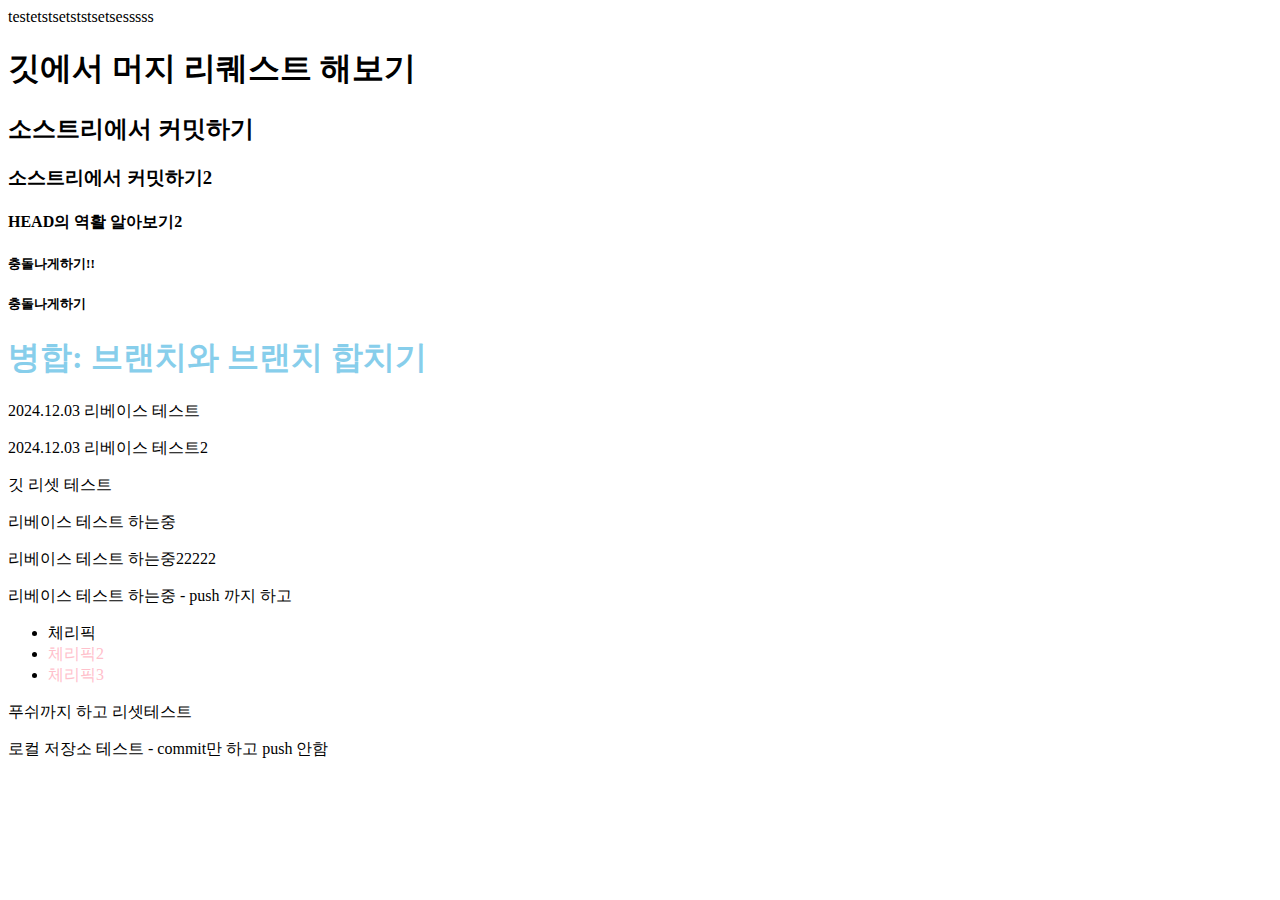
<file: index.html>
<!DOCTYPE html>
<html lang="en">
<head>
    <meta charset="UTF-8">
    <meta name="viewport" content="width=device-width, initial-scale=1.0">
    <link rel="stylesheet" href="./css/style.css">
    <title>Document</title>
</head>
<body>
    testetstsetststsetsesssss
    <h1>깃에서 머지 리퀘스트 해보기</h1>
    <h2>소스트리에서 커밋하기</h2>
    <h3>소스트리에서 커밋하기2</h3>
    <h4>HEAD의 역활 알아보기2</h4>
    <h5>충돌나게하기!!</h5>
    <h5>충돌나게하기</h5>

    <div class="merge-box">
        <h1 class="merge-title">병합: 브랜치와 브랜치 합치기</h1>
        <p>2024.12.03 리베이스 테스트</p>
        <p>2024.12.03 리베이스 테스트2</p>
    </div>

    <p class="reset">깃 리셋 테스트</p>
    <p>리베이스 테스트 하는중</p>
    <p>리베이스 테스트 하는중22222</p>
    <p>리베이스 테스트 하는중 - push 까지 하고</p>

    <ul>
        <li class="cherry-pick pick1">체리픽</li>
        <li class="cherry-pick pick2">
            <a style="color:pink">체리픽2</a>
        </li>
        <li class="cherry-pick pick3">
            <a style="color:pink">체리픽3</a>
        </li>
    </ul>
    <p>푸쉬까지 하고 리셋테스트</p>

    <p>로컬 저장소 테스트 - commit만 하고 push 안함</p>
  </body>
</html>
</body>
</html>
</file>
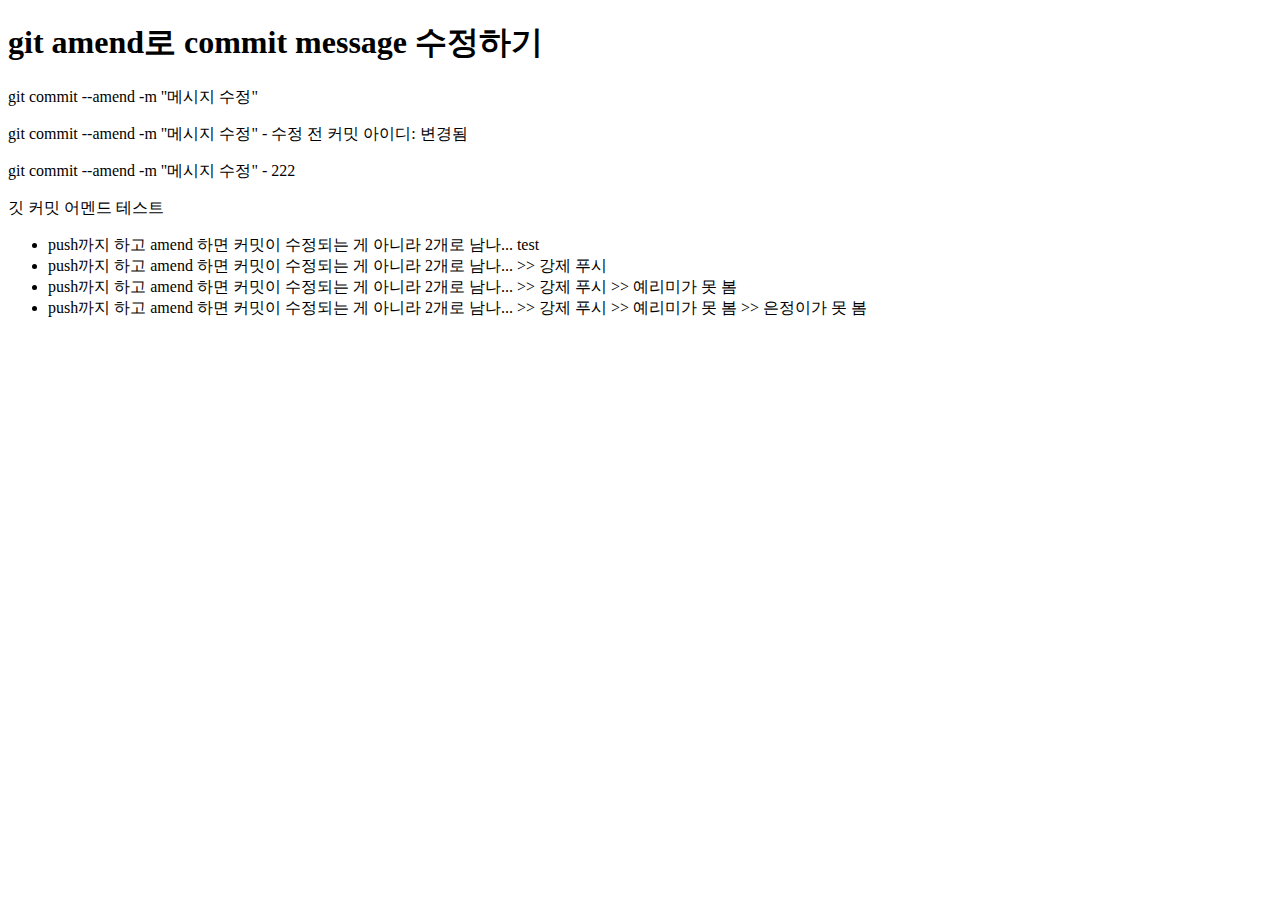
<file: amend.html>
<!DOCTYPE html>
<html lang="en">
<head>
    <meta charset="UTF-8">
    <meta name="viewport" content="width=device-width, initial-scale=1.0">
    <title>git amend</title>
</head>
<body>
    <div class="container">
        <h1>git amend로 commit message 수정하기</h1>
        <div class="git_amend">
            <p>git commit --amend -m "메시지 수정"</p>
            <p>git commit --amend -m "메시지 수정" - 수정 전 커밋 아이디: 변경됨</p>
            <p>git commit --amend -m "메시지 수정" - 222</p>
            <p>깃 커밋 어멘드 테스트</p>

            <ul class="eunjeong-amend">
                <li>push까지 하고 amend 하면 커밋이 수정되는 게 아니라 2개로 남나... test</li>
                <li>push까지 하고 amend 하면 커밋이 수정되는 게 아니라 2개로 남나... >> 강제 푸시</li>
                <li>push까지 하고 amend 하면 커밋이 수정되는 게 아니라 2개로 남나... >> 강제 푸시 >> 예리미가 못 봄</li>
                <li>push까지 하고 amend 하면 커밋이 수정되는 게 아니라 2개로 남나... >> 강제 푸시 >> 예리미가 못 봄 >> 은정이가 못 봄</li>
            </ul>
        </div>
    </div>
</body>
</html>
</file>
<file: css/style.css>
.merge-box .merge-title {
  color: skyblue;
}
</file>
